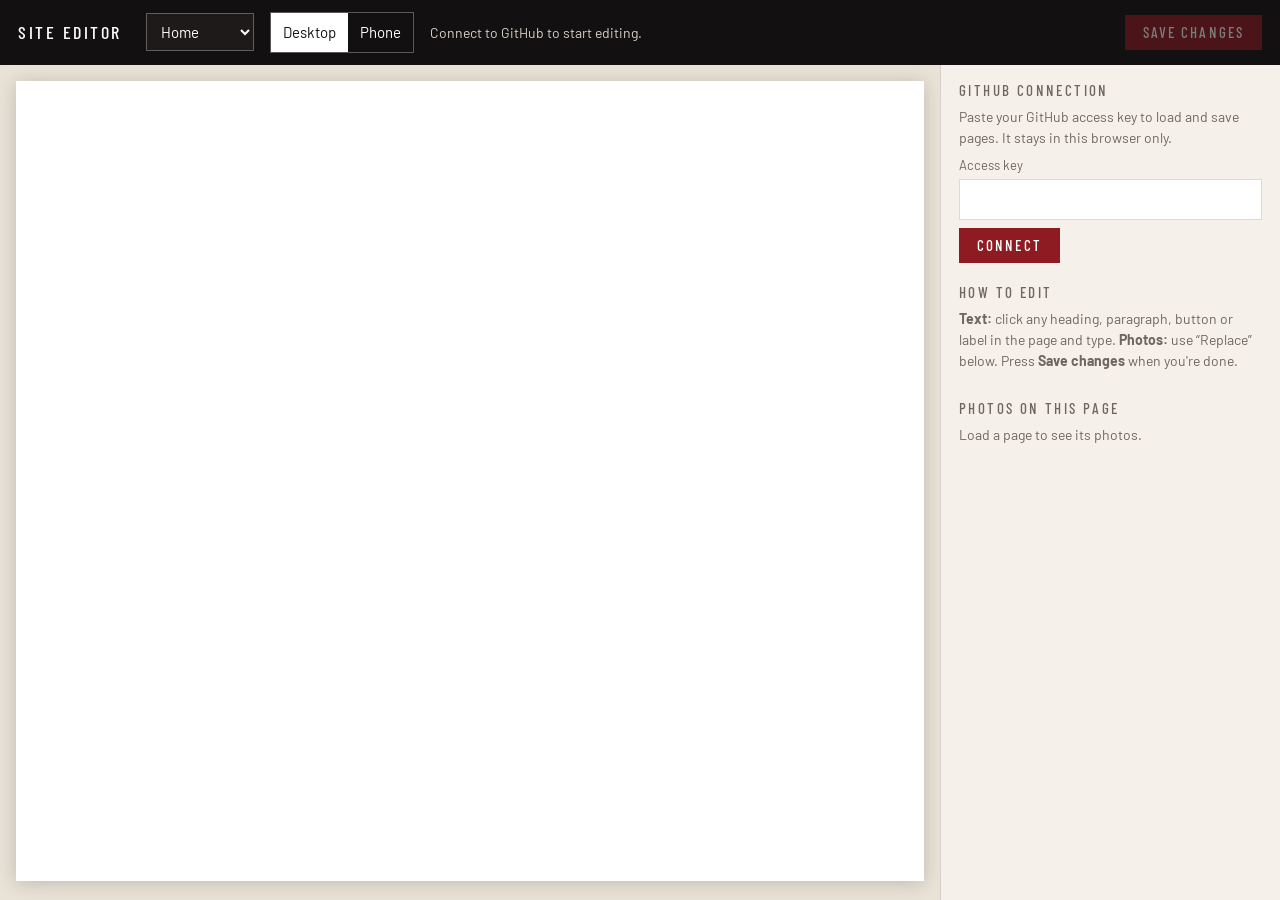
<file: admin.html>
<!doctype html>
<html lang="en-GB">
<head>
<meta charset="utf-8">
<meta name="viewport" content="width=device-width, initial-scale=1">
<meta name="robots" content="noindex, nofollow">
<title>Site editor | SR Carpets &amp; Floors</title>
<link rel="icon" type="image/png" href="logo/favicon.png">
<link rel="stylesheet" href="https://fonts.googleapis.com/css2?family=Barlow+Condensed:wght@500&family=Barlow:wght@400;500&display=swap">
<style>
/* Site editor: page preview on the left, tools on the right. Saves straight to the GitHub repository. */
:root { --ink: #121010; --garnet: #8e1b22; --garnet-deep: #5c1016; --paper: #f5f1ea; --stone: #e9e2d7; --text: #221e1c; --muted: #6f665e; --hair: rgba(34,30,28,.16); --ok: #2e6b3f; --bad: #a32020; }
* { box-sizing: border-box; }
html, body { height: 100%; margin: 0; }
body { display: grid; grid-template-rows: auto 1fr; background: var(--stone); color: var(--text); font: 400 15px/1.5 Barlow, system-ui, sans-serif; }
button, input, select { font: inherit; }
.bar { display: flex; flex-wrap: wrap; align-items: center; gap: 12px 16px; padding: 12px 18px; background: var(--ink); color: #fff; }
.bar h1 { margin: 0 8px 0 0; font: 500 18px/1 "Barlow Condensed", sans-serif; letter-spacing: .14em; text-transform: uppercase; }
.bar select { padding: 8px 10px; border: 1px solid rgba(255,255,255,.3); background: #1d1a19; color: #fff; }
.seg { display: inline-flex; border: 1px solid rgba(255,255,255,.3); }
.seg button { padding: 8px 12px; border: 0; background: transparent; color: #fff; cursor: pointer; }
.seg button[aria-pressed="true"] { background: #fff; color: var(--ink); }
.status { flex: 1; min-width: 160px; font-size: 14px; color: #d8cfc6; }
.status.ok { color: #9fd8ac; } .status.bad { color: #ffb3b3; }
.btn { padding: 10px 18px; border: 0; background: var(--garnet); color: #fff; font: 500 15px/1 "Barlow Condensed", sans-serif; letter-spacing: .14em; text-transform: uppercase; cursor: pointer; }
.btn:hover { background: var(--garnet-deep); }
.btn:disabled { opacity: .45; cursor: default; }
.btn.light { background: transparent; color: var(--text); border: 1px solid var(--hair); }
.btn.small { padding: 7px 10px; font-size: 13px; }
.main { display: grid; grid-template-columns: minmax(0, 1fr) 340px; min-height: 0; }
.stage { display: grid; place-items: start center; padding: 16px; overflow: auto; min-height: 0; }
iframe { width: 100%; height: calc(100vh - 100px); border: 0; background: #fff; box-shadow: 0 2px 18px rgba(0,0,0,.18); }
.stage.phone iframe { width: 390px; }
aside { overflow: auto; background: var(--paper); border-left: 1px solid var(--hair); padding: 18px; display: grid; gap: 22px; align-content: start; }
aside h2 { margin: 0 0 8px; font: 500 15px/1 "Barlow Condensed", sans-serif; letter-spacing: .16em; text-transform: uppercase; color: var(--muted); }
aside p { margin: 0 0 8px; }
.help { font-size: 14px; color: var(--muted); }
.field { display: grid; gap: 4px; margin-bottom: 8px; }
.field label { font-size: 13px; color: var(--muted); }
.field input, .field select { padding: 8px 10px; border: 1px solid var(--hair); background: #fff; }
.row { display: flex; gap: 8px; flex-wrap: wrap; }
.photos { display: grid; gap: 12px; }
.photo { display: grid; grid-template-columns: 72px minmax(0, 1fr); gap: 10px; padding-bottom: 12px; border-bottom: 1px solid var(--hair); }
.photo img { width: 72px; height: 56px; object-fit: cover; background: var(--stone); }
.photo.active { outline: 2px solid var(--garnet); outline-offset: 4px; }
.photo input[type="text"] { width: 100%; padding: 6px 8px; border: 1px solid var(--hair); font-size: 13px; }
.photo .where { font-size: 12px; color: var(--muted); }
.tag { display: inline-block; padding: 2px 6px; background: var(--garnet); color: #fff; font-size: 11px; letter-spacing: .06em; text-transform: uppercase; }
.connected { color: var(--ok); font-weight: 500; }
@media (max-width: 900px) { .main { grid-template-columns: 1fr; } aside { border-left: 0; border-top: 1px solid var(--hair); } iframe { height: 70vh; } }
</style>
</head>
<body>

<div class="bar">
  <h1>Site editor</h1>
  <select id="page" aria-label="Page to edit"></select>
  <div class="seg" role="group" aria-label="Preview width">
    <button type="button" data-view="desktop" aria-pressed="true">Desktop</button>
    <button type="button" data-view="phone" aria-pressed="false">Phone</button>
  </div>
  <span class="status" id="status" role="status" aria-live="polite">Connect to GitHub to start editing.</span>
  <button class="btn" id="save" type="button" disabled>Save changes</button>
</div>

<div class="main">
  <div class="stage" id="stage"><iframe id="frame" title="Page being edited"></iframe></div>
  <aside>
    <section>
      <h2>GitHub connection</h2>
      <div id="auth-out">
        <p class="help">Paste your GitHub access key to load and save pages. It stays in this browser only.</p>
        <div class="field"><label for="token">Access key</label><input id="token" type="password" autocomplete="off" spellcheck="false"></div>
        <button class="btn" id="connect" type="button">Connect</button>
      </div>
      <div id="auth-in" hidden>
        <p class="connected">Connected to GitHub</p>
        <button class="btn light small" id="disconnect" type="button">Disconnect this browser</button>
      </div>
    </section>

    <section>
      <h2>How to edit</h2>
      <p class="help"><b>Text:</b> click any heading, paragraph, button or label in the page and type. <b>Photos:</b> use “Replace” below. Press <b>Save changes</b> when you're done.</p>
    </section>

    <section id="gallery-tools" hidden>
      <h2>Add a gallery photo</h2>
      <div class="field"><label for="g-file">Photo</label><input id="g-file" type="file" accept="image/*"></div>
      <div class="field"><label for="g-type">Flooring type</label>
        <select id="g-type"><option value="carpet">Carpet</option><option value="lvt">LVT</option><option value="real-wood">Real wood</option><option value="laminate">Laminate</option><option value="lino">Lino</option></select></div>
      <div class="field"><label for="g-caption">Caption</label><input id="g-caption" placeholder="e.g. Herringbone stair carpet, Shipley"></div>
      <button class="btn" id="g-add" type="button">Add to gallery</button>
    </section>

    <section>
      <h2>Photos on this page</h2>
      <div class="photos" id="photos"><p class="help">Load a page to see its photos.</p></div>
      <input id="replace-file" type="file" accept="image/*" hidden>
    </section>
  </aside>
</div>

<script>
const CFG = { owner: 'abdullahraqib', repo: 'sr-carpets-floors', branch: 'main' };
const PAGES = [['index.html', 'Home'], ['gallery.html', 'Gallery'], ['carpet.html', 'Carpet'], ['lvt.html', 'LVT'], ['real-wood.html', 'Real wood'], ['laminate.html', 'Laminate'], ['lino.html', 'Lino']];
const TYPE_LABEL = { carpet: 'Carpet', lvt: 'LVT', 'real-wood': 'Real wood', laminate: 'Laminate', lino: 'Lino' };
// Text the owner can edit: the innermost of these elements (so a heading inside a link is edited, not the whole link).
const TEXT_SEL = 'h1,h2,h3,h4,p,li,a,blockquote,figcaption,dt,dd,summary,legend,label,.label,.spec,.cite,.brands-label,.sample-tag';
const SITE_BASE = new URL('./', location.href).href;   // where styles.css, logo/ and images/ live
const EDITOR_CSS = `
  [data-ed^="t"]:hover { outline: 2px dashed #e9c46a; outline-offset: 3px; cursor: text; }
  [data-ed^="t"]:focus { outline: 2px solid #e9c46a; outline-offset: 3px; }
  img[data-ed] { cursor: pointer; }
  /* show every review so each one can be edited */
  .slides { display: grid !important; gap: 28px; } .slide { grid-area: auto !important; opacity: 1 !important; visibility: visible !important; }
  .page-hero::after, .hero::after { pointer-events: none; }`;

const $ = s => document.querySelector(s);
const frame = $('#frame'), statusEl = $('#status'), saveBtn = $('#save');
let token = '', page = 'index.html', sha = '', src = null, rawText = '', dirty = false, pendingN = 0, activeImg = null;

const status = (msg, kind = '') => { statusEl.textContent = msg; statusEl.className = 'status ' + kind; };
const setDirty = on => { dirty = on; saveBtn.disabled = !on; if (on) status('Unsaved changes'); };
const b64ToText = b64 => new TextDecoder().decode(Uint8Array.from(atob(b64.replace(/\s/g, '')), c => c.charCodeAt(0)));
const bytesToB64 = bytes => { let bin = ''; for (let i = 0; i < bytes.length; i += 0x8000) bin += String.fromCharCode(...bytes.subarray(i, i + 0x8000)); return btoa(bin); };

async function gh(path, opts = {}) {
  const res = await fetch(`https://api.github.com/repos/${CFG.owner}/${CFG.repo}/contents/${path}` + (opts.method ? '' : `?ref=${CFG.branch}&t=${Date.now()}`), {
    ...opts, headers: { Accept: 'application/vnd.github+json', Authorization: `Bearer ${token}`, 'X-GitHub-Api-Version': '2022-11-28' } });
  if (res.status === 401 || res.status === 403) throw new Error('GitHub refused the access key. Check it has “Contents: Read and write” for sr-carpets-floors.');
  if (!res.ok) throw new Error(`GitHub error ${res.status}`);
  return res.json();
}
const put = (path, base64, message, prevSha) => gh(path, { method: 'PUT', body: JSON.stringify({ message, content: base64, branch: CFG.branch, ...(prevSha ? { sha: prevSha } : {}) }) });

// ---------- loading and showing a page ----------
function assignIds(doc) {
  doc.querySelectorAll('[data-ed]').forEach(e => e.removeAttribute('data-ed'));
  let n = 0;
  [...doc.body.querySelectorAll(TEXT_SEL)]
    .filter(el => el.textContent.trim() && !el.closest('script,style,svg,button,select,textarea,option') && !el.querySelector(TEXT_SEL))
    .forEach(el => el.setAttribute('data-ed', 't' + n++));
  doc.body.querySelectorAll('img').forEach(img => img.setAttribute('data-ed', 'i' + n++));
}

function render() {
  const keepScroll = frame.contentWindow ? frame.contentWindow.scrollY : 0;
  const view = src.cloneNode(true);
  view.querySelectorAll('script').forEach(s => s.remove());   // page scripts don't run while editing
  view.head.insertAdjacentHTML('afterbegin', `<base href="${SITE_BASE}">`);
  view.head.insertAdjacentHTML('beforeend', `<style>${EDITOR_CSS}</style>`);
  frame.onload = () => { wire(); frame.contentWindow.scrollTo(0, keepScroll); };
  frame.srcdoc = '<!doctype html>' + view.documentElement.outerHTML;
  renderPhotos();
}

function wire() {
  const d = frame.contentDocument;
  d.querySelectorAll('[data-ed^="t"]').forEach(el => { el.contentEditable = 'true'; });
  d.addEventListener('click', e => {
    if (e.target.closest('a, button')) e.preventDefault();   // don't follow links while editing
    const img = e.target.closest('img[data-ed]');
    if (img) selectPhoto(img.dataset.ed);
  }, true);
  d.addEventListener('submit', e => e.preventDefault(), true);
  d.addEventListener('input', e => {
    const el = e.target.closest('[data-ed^="t"]'); if (!el) return;
    src.querySelector(`[data-ed="${el.dataset.ed}"]`).innerHTML = el.innerHTML;
    setDirty(true);
  });
  d.addEventListener('keydown', e => {
    const el = e.target.closest && e.target.closest('[data-ed^="t"]'); if (!el) return;
    if (e.key === 'Enter' && el.tagName !== 'P') e.preventDefault();          // single-line items stay single-line
    if (e.key === ' ' && el.closest('summary')) { e.preventDefault(); d.execCommand('insertText', false, ' '); }   // space would fold the FAQ
  });
  d.addEventListener('paste', e => {                                          // paste as plain text, never formatting
    if (!e.target.closest || !e.target.closest('[data-ed^="t"]')) return;
    e.preventDefault(); d.execCommand('insertText', false, (e.clipboardData || window.clipboardData).getData('text/plain'));
  });
}

function renderPhotos() {
  const list = $('#photos'); list.innerHTML = '';
  // one row per picture: repeated copies (the logo strip, header + footer logo) are listed once and replaced together
  const seen = new Set();
  const imgs = [...src.querySelectorAll('img[data-ed]')].filter(img => { const s = img.getAttribute('src'); if (seen.has(s)) return false; seen.add(s); return true; });
  if (!imgs.length) { list.innerHTML = '<p class="help">No photos on this page.</p>'; return; }
  imgs.forEach(img => {
    const id = img.dataset.ed, inGallery = !!img.closest('.work');
    const where = inGallery ? 'Gallery photo' : img.closest('.marquee') ? 'Retailer logo' : img.closest('header,footer') ? 'Logo' : img.closest('.hero,.page-hero') ? 'Top banner photo' : 'Photo';
    const row = document.createElement('div'); row.className = 'photo'; row.dataset.id = id;
    row.innerHTML = `<img alt=""><div><div class="where"></div><input type="text" aria-label="Photo description"><div class="row" style="margin-top:6px"><button class="btn small" type="button" data-act="replace">Replace</button>${inGallery ? '<button class="btn light small" type="button" data-act="delete">Delete</button>' : ''}</div></div>`;
    row.querySelector('img').src = new URL(img.getAttribute('src'), SITE_BASE).href;
    row.querySelector('.where').innerHTML = where + (img.dataset.pending ? ' <span class="tag">new</span>' : '');
    const alt = row.querySelector('input'); alt.value = img.getAttribute('alt') || ''; alt.placeholder = 'Describe the photo (helps Google)';
    alt.addEventListener('input', () => { copiesOf(img).forEach(i => { if (i.getAttribute('alt')) i.setAttribute('alt', alt.value); }); img.setAttribute('alt', alt.value); setDirty(true); });
    row.querySelector('[data-act="replace"]').onclick = () => { activeImg = id; $('#replace-file').value = ''; $('#replace-file').click(); };
    const del = row.querySelector('[data-act="delete"]');
    if (del) del.onclick = () => { if (confirm('Remove this photo from the gallery?')) { img.closest('.work').remove(); assignIds(src); render(); setDirty(true); } };
    list.append(row);
  });
}

function selectPhoto(id) {
  document.querySelectorAll('.photo').forEach(p => p.classList.toggle('active', p.dataset.id === id));
  const row = document.querySelector(`.photo[data-id="${id}"]`); if (row) row.scrollIntoView({ block: 'nearest', behavior: 'smooth' });
}

// ---------- photos: resize, preview now, upload on save ----------
async function prepare(file) {
  if (file.type === 'image/png' || file.type === 'image/svg+xml') return { blob: file, ext: file.type === 'image/png' ? 'png' : 'svg' };   // keep logos' transparency
  const bmp = await createImageBitmap(file);
  const scale = Math.min(1, 2000 / Math.max(bmp.width, bmp.height));
  const c = document.createElement('canvas'); c.width = Math.round(bmp.width * scale); c.height = Math.round(bmp.height * scale);
  c.getContext('2d').drawImage(bmp, 0, 0, c.width, c.height);
  return { blob: await new Promise(r => c.toBlob(r, 'image/jpeg', 0.85)), ext: 'jpg' };
}
const slug = name => name.replace(/\.[^.]+$/, '').toLowerCase().replace(/[^a-z0-9]+/g, '-').replace(/^-|-$/g, '').slice(0, 40) || 'photo';
const pendingFiles = new Map();
const copiesOf = img => [...src.querySelectorAll('img')].filter(i => i.getAttribute('src') === img.getAttribute('src'));
async function stage(img, file) {
  const { blob, ext } = await prepare(file);
  const key = 'p' + (++pendingN), url = URL.createObjectURL(blob);
  pendingFiles.set(key, { blob, name: `${slug(file.name)}.${ext}`, url });
  for (const i of img.getAttribute('src') ? copiesOf(img) : [img]) {
    i.setAttribute('src', url);
    i.removeAttribute('srcset');
    i.dataset.pending = key;
    i.closest('.work')?.querySelector('.sample-tag')?.remove();
  }
}

$('#replace-file').addEventListener('change', async e => {
  const file = e.target.files[0]; if (!file || !activeImg) return;
  const img = src.querySelector(`[data-ed="${activeImg}"]`);
  status('Preparing photo…'); await stage(img, file); render(); setDirty(true);
});

$('#g-add').addEventListener('click', async () => {
  const file = $('#g-file').files[0]; if (!file) { status('Choose a photo to add first.', 'bad'); return; }
  const type = $('#g-type').value, caption = $('#g-caption').value.trim() || TYPE_LABEL[type];
  const grid = src.querySelector('.work-grid'); if (!grid) return;
  const fig = src.createElement('figure'); fig.className = 'work'; fig.dataset.type = type;
  const img = src.createElement('img'); img.setAttribute('alt', `${TYPE_LABEL[type]} – ${caption}`); img.setAttribute('loading', 'lazy');
  const cap = src.createElement('figcaption'); const spec = src.createElement('span'); spec.className = 'spec'; spec.textContent = TYPE_LABEL[type];
  cap.append(spec, src.createTextNode(caption));
  fig.append('\n          ', img, '\n          ', cap, '\n        ');
  grid.prepend('\n        ', fig);
  status('Preparing photo…'); await stage(img, file);
  $('#g-file').value = ''; $('#g-caption').value = '';
  assignIds(src); render(); setDirty(true);
});

// ---------- save ----------
saveBtn.addEventListener('click', async () => {
  saveBtn.disabled = true;
  try {
    for (const key of new Set([...src.querySelectorAll('img[data-pending]')].map(i => i.dataset.pending))) {
      const p = pendingFiles.get(key);
      status(`Uploading ${p.name}…`);
      const path = `images/${Date.now()}-${p.name}`;
      await put(path, bytesToB64(new Uint8Array(await p.blob.arrayBuffer())), `Add photo ${p.name} via site editor`);
      src.querySelectorAll(`img[data-pending="${key}"]`).forEach(i => { i.setAttribute('src', path); i.removeAttribute('data-pending'); });
      URL.revokeObjectURL(p.url);
    }
    status('Saving page…');
    const out = src.cloneNode(true);
    out.querySelectorAll('[data-ed]').forEach(e => e.removeAttribute('data-ed'));
    // keep the file's own outer lines (doctype, <html>, <head>, <body> tags) so GitHub shows only the real edits
    const headStart = rawText.indexOf('<head>') + 6, headEnd = rawText.indexOf('</head>');
    const bodyStart = rawText.indexOf('>', rawText.indexOf('<body')) + 1, bodyEnd = rawText.lastIndexOf('</body>');
    const bodyTail = rawText.slice(0, bodyEnd).match(/\s*$/)[0];   // the line break(s) before </body>
    const html = rawText.slice(0, headStart) + out.head.innerHTML + rawText.slice(headEnd, bodyStart)
               + out.body.innerHTML.replace(/\s+$/, '') + bodyTail + rawText.slice(bodyEnd);
    const res = await put(page, bytesToB64(new TextEncoder().encode(html)), `Edit ${page} via site editor`, sha);
    sha = res.content.sha; rawText = html;
    setDirty(false); render();
    status('Saved. The live site updates shortly.', 'ok');
  } catch (err) {
    saveBtn.disabled = false; status(err.message, 'bad');
  }
});

async function load(p) {
  status('Loading ' + p + '…');
  try {
    const file = await gh(p);
    page = p; sha = file.sha; pendingFiles.clear();
    rawText = b64ToText(file.content);
    src = new DOMParser().parseFromString(rawText, 'text/html');
    assignIds(src); render(); setDirty(false);
    $('#gallery-tools').hidden = p !== 'gallery.html';
    status('Ready. Click text to edit it.', 'ok');
  } catch (err) { status(err.message, 'bad'); }
}

// ---------- setup ----------
PAGES.forEach(([file, label]) => $('#page').add(new Option(label, file)));
$('#page').addEventListener('change', e => {
  if (dirty && !confirm('You have unsaved changes on this page. Leave without saving?')) { e.target.value = page; return; }
  load(e.target.value);
});
document.querySelectorAll('.seg button').forEach(b => b.addEventListener('click', () => {
  document.querySelectorAll('.seg button').forEach(x => x.setAttribute('aria-pressed', x === b));
  $('#stage').classList.toggle('phone', b.dataset.view === 'phone');
}));
function connected(on) { $('#auth-in').hidden = !on; $('#auth-out').hidden = on; }
$('#connect').addEventListener('click', () => {
  token = $('#token').value.trim(); if (!token) return;
  try { localStorage.setItem('sr-editor-token', token); } catch {}
  connected(true); load($('#page').value);
});
$('#disconnect').addEventListener('click', () => { try { localStorage.removeItem('sr-editor-token'); } catch {} token = ''; connected(false); status('Disconnected.'); });
addEventListener('beforeunload', e => { if (dirty) e.preventDefault(); });
try { token = localStorage.getItem('sr-editor-token') || ''; } catch {}
if (token) { connected(true); load('index.html'); }
</script>
</body>
</html>
</file>
